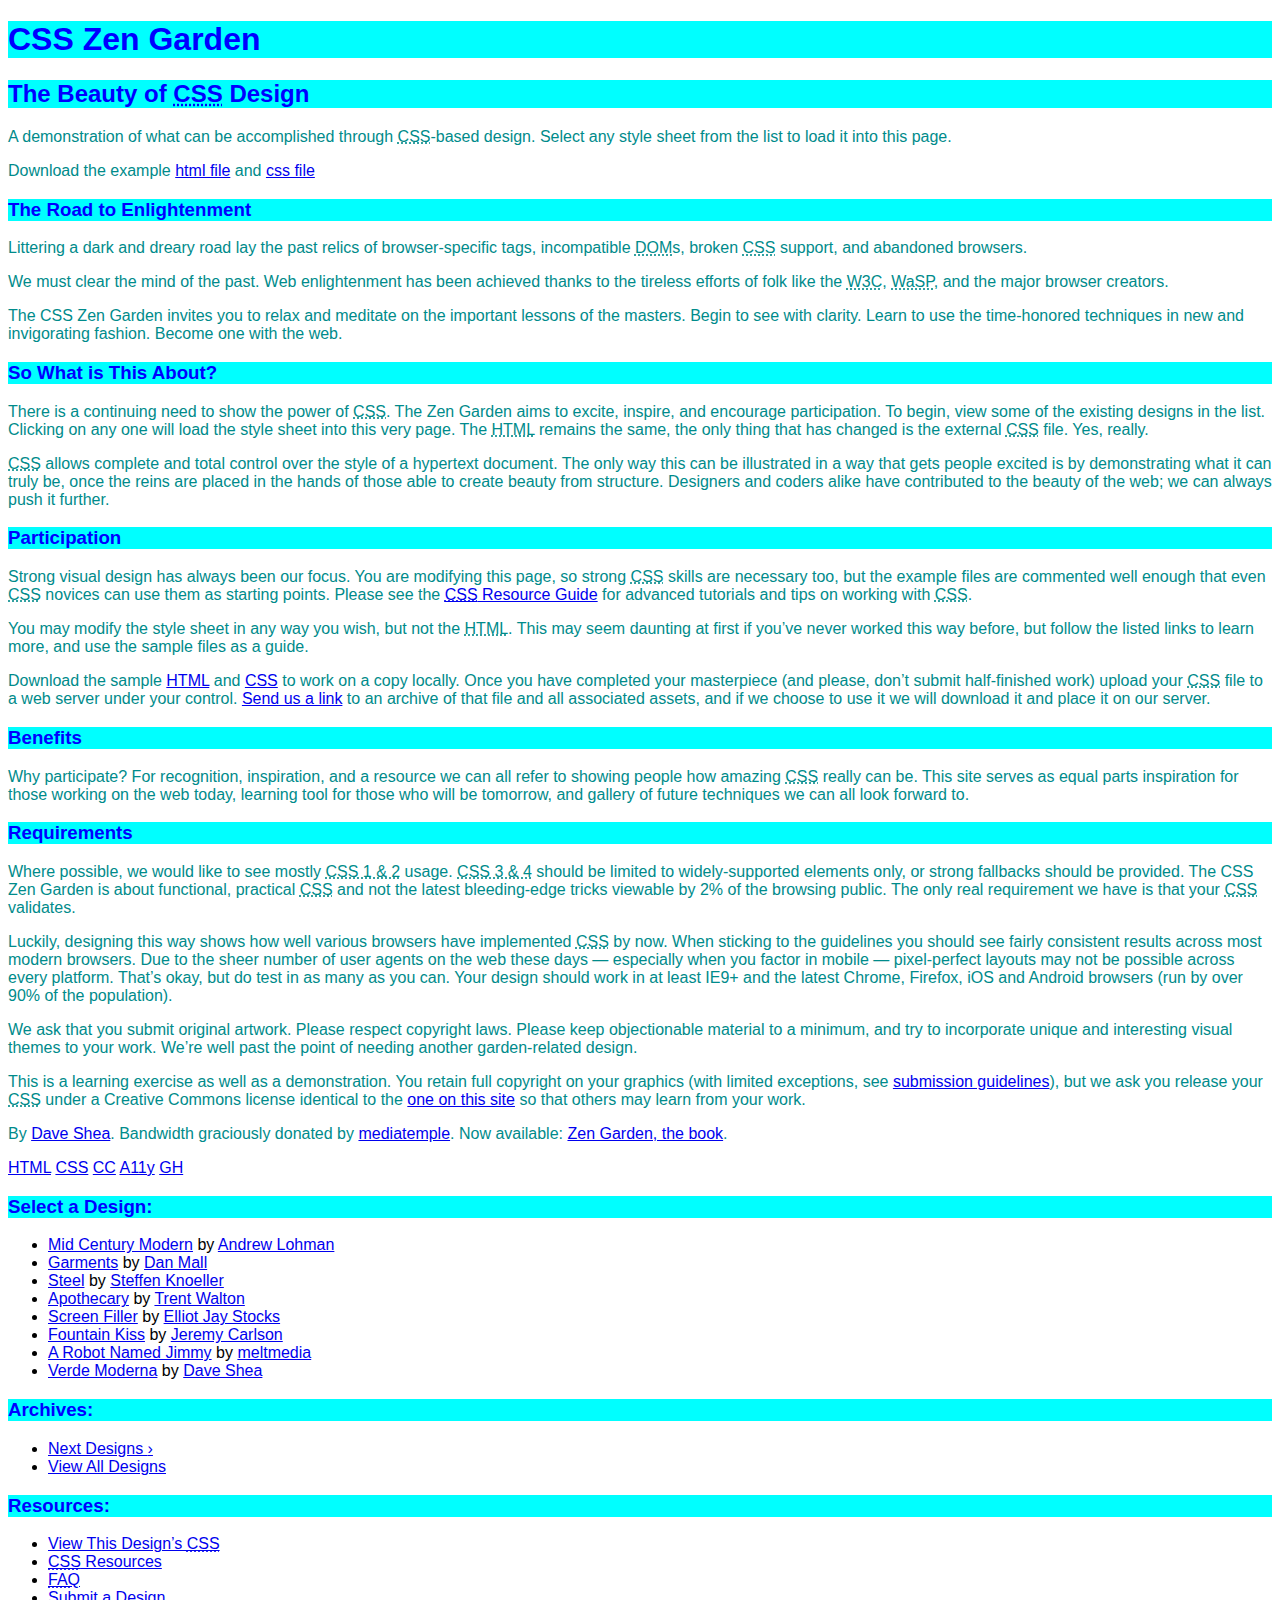
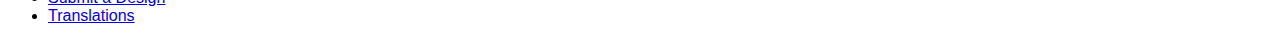
<file: wk2/ref/zen_garden/index.html>
<!DOCTYPE html>
<html lang="en">
<head>
	<meta charset="utf-8">
	<title>CSS Zen Garden: The Beauty of CSS Design</title>

	<link rel="stylesheet" media="screen" href="style.css">
	<link rel="alternate" type="application/rss+xml" title="RSS" href="http://www.csszengarden.com/zengarden.xml">

	<meta name="viewport" content="width=device-width, initial-scale=1.0">
	<meta name="author" content="Dave Shea">
	<meta name="description" content="A demonstration of what can be accomplished visually through CSS-based design.">
	<meta name="robots" content="all">


	<!--[if lt IE 9]>
	<script src="script/html5shiv.js"></script>
	<![endif]-->
</head>

<!--



	View source is a feature, not a bug. Thanks for your curiosity and
	interest in participating!

	Here are the submission guidelines for the new and improved csszengarden.com:

	- CSS3? Of course! Prefix for ALL browsers where necessary.
	- go responsive; test your layout at multiple screen sizes.
	- your browser testing baseline: IE9+, recent Chrome/Firefox/Safari, and iOS/Android
	- Graceful degradation is acceptable, and in fact highly encouraged.
	- use classes for styling. Don't use ids.
	- web fonts are cool, just make sure you have a license to share the files. Hosted 
	  services that are applied via the CSS file (ie. Google Fonts) will work fine, but
	  most that require custom HTML won't. TypeKit is supported, see the readme on this
	  page for usage instructions: https://github.com/mezzoblue/csszengarden.com/

	And a few tips on building your CSS file:

	- use :first-child, :last-child and :nth-child to get at non-classed elements
	- use ::before and ::after to create pseudo-elements for extra styling
	- use multiple background images to apply as many as you need to any element
	- use the Kellum Method for image replacement, if still needed. http://goo.gl/GXxdI
	- don't rely on the extra divs at the bottom. Use ::before and ::after instead.

		
-->

<body id="css-zen-garden">
<div class="page-wrapper">

	<section class="intro" id="zen-intro">
		<header role="banner">
			<h1>CSS Zen Garden</h1>
			<h2>The Beauty of <abbr title="Cascading Style Sheets">CSS</abbr> Design</h2>
		</header>

		<div class="summary" id="zen-summary" role="article">
			<p>A demonstration of what can be accomplished through <abbr title="Cascading Style Sheets">CSS</abbr>-based design. Select any style sheet from the list to load it into this page.</p>
			<p>Download the example <a href="/examples/index" title="This page's source HTML code, not to be modified.">html file</a> and <a href="/examples/style.css" title="This page's sample CSS, the file you may modify.">css file</a></p>
		</div>

		<div class="preamble" id="zen-preamble" role="article">
			<h3>The Road to Enlightenment</h3>
			<p>Littering a dark and dreary road lay the past relics of browser-specific tags, incompatible <abbr title="Document Object Model">DOM</abbr>s, broken <abbr title="Cascading Style Sheets">CSS</abbr> support, and abandoned browsers.</p>
			<p>We must clear the mind of the past. Web enlightenment has been achieved thanks to the tireless efforts of folk like the <abbr title="World Wide Web Consortium">W3C</abbr>, <abbr title="Web Standards Project">WaSP</abbr>, and the major browser creators.</p>
			<p>The CSS Zen Garden invites you to relax and meditate on the important lessons of the masters. Begin to see with clarity. Learn to use the time-honored techniques in new and invigorating fashion. Become one with the web.</p>
		</div>
	</section>

	<div class="main supporting" id="zen-supporting" role="main">
		<div class="explanation" id="zen-explanation" role="article">
			<h3>So What is This About?</h3>
			<p>There is a continuing need to show the power of <abbr title="Cascading Style Sheets">CSS</abbr>. The Zen Garden aims to excite, inspire, and encourage participation. To begin, view some of the existing designs in the list. Clicking on any one will load the style sheet into this very page. The <abbr title="HyperText Markup Language">HTML</abbr> remains the same, the only thing that has changed is the external <abbr title="Cascading Style Sheets">CSS</abbr> file. Yes, really.</p>
			<p><abbr title="Cascading Style Sheets">CSS</abbr> allows complete and total control over the style of a hypertext document. The only way this can be illustrated in a way that gets people excited is by demonstrating what it can truly be, once the reins are placed in the hands of those able to create beauty from structure. Designers and coders alike have contributed to the beauty of the web; we can always push it further.</p>
		</div>

		<div class="participation" id="zen-participation" role="article">
			<h3>Participation</h3>
			<p>Strong visual design has always been our focus. You are modifying this page, so strong <abbr title="Cascading Style Sheets">CSS</abbr> skills are necessary too, but the example files are commented well enough that even <abbr title="Cascading Style Sheets">CSS</abbr> novices can use them as starting points. Please see the <a href="http://www.mezzoblue.com/zengarden/resources/" title="A listing of CSS-related resources"><abbr title="Cascading Style Sheets">CSS</abbr> Resource Guide</a> for advanced tutorials and tips on working with <abbr title="Cascading Style Sheets">CSS</abbr>.</p>
			<p>You may modify the style sheet in any way you wish, but not the <abbr title="HyperText Markup Language">HTML</abbr>. This may seem daunting at first if you&#8217;ve never worked this way before, but follow the listed links to learn more, and use the sample files as a guide.</p>
			<p>Download the sample <a href="/examples/index" title="This page's source HTML code, not to be modified.">HTML</a> and <a href="/examples/style.css" title="This page's sample CSS, the file you may modify.">CSS</a> to work on a copy locally. Once you have completed your masterpiece (and please, don&#8217;t submit half-finished work) upload your <abbr title="Cascading Style Sheets">CSS</abbr> file to a web server under your control. <a href="http://www.mezzoblue.com/zengarden/submit/" title="Use the contact form to send us your CSS file">Send us a link</a> to an archive of that file and all associated assets, and if we choose to use it we will download it and place it on our server.</p>
		</div>

		<div class="benefits" id="zen-benefits" role="article">
			<h3>Benefits</h3>
			<p>Why participate? For recognition, inspiration, and a resource we can all refer to showing people how amazing <abbr title="Cascading Style Sheets">CSS</abbr> really can be. This site serves as equal parts inspiration for those working on the web today, learning tool for those who will be tomorrow, and gallery of future techniques we can all look forward to.</p>
		</div>

		<div class="requirements" id="zen-requirements" role="article">
			<h3>Requirements</h3>
			<p>Where possible, we would like to see mostly <abbr title="Cascading Style Sheets, levels 1 and 2">CSS 1 &amp; 2</abbr> usage. <abbr title="Cascading Style Sheets, levels 3 and 4">CSS 3 &amp; 4</abbr> should be limited to widely-supported elements only, or strong fallbacks should be provided. The CSS Zen Garden is about functional, practical <abbr title="Cascading Style Sheets">CSS</abbr> and not the latest bleeding-edge tricks viewable by 2% of the browsing public. The only real requirement we have is that your <abbr title="Cascading Style Sheets">CSS</abbr> validates.</p>
			<p>Luckily, designing this way shows how well various browsers have implemented <abbr title="Cascading Style Sheets">CSS</abbr> by now. When sticking to the guidelines you should see fairly consistent results across most modern browsers. Due to the sheer number of user agents on the web these days &#8212; especially when you factor in mobile &#8212; pixel-perfect layouts may not be possible across every platform. That&#8217;s okay, but do test in as many as you can. Your design should work in at least IE9+ and the latest Chrome, Firefox, iOS and Android browsers (run by over 90% of the population).</p>
			<p>We ask that you submit original artwork. Please respect copyright laws. Please keep objectionable material to a minimum, and try to incorporate unique and interesting visual themes to your work. We&#8217;re well past the point of needing another garden-related design.</p>
			<p>This is a learning exercise as well as a demonstration. You retain full copyright on your graphics (with limited exceptions, see <a href="http://www.mezzoblue.com/zengarden/submit/guidelines/">submission guidelines</a>), but we ask you release your <abbr title="Cascading Style Sheets">CSS</abbr> under a Creative Commons license identical to the <a href="http://creativecommons.org/licenses/by-nc-sa/3.0/" title="View the Zen Garden's license information.">one on this site</a> so that others may learn from your work.</p>
			<p role="contentinfo">By <a href="http://www.mezzoblue.com/">Dave Shea</a>. Bandwidth graciously donated by <a href="http://www.mediatemple.net/">mediatemple</a>. Now available: <a href="http://www.amazon.com/exec/obidos/ASIN/0321303474/mezzoblue-20/">Zen Garden, the book</a>.</p>
		</div>

		<footer>
			<a href="http://validator.w3.org/check/referer" title="Check the validity of this site&#8217;s HTML" class="zen-validate-html">HTML</a>
			<a href="http://jigsaw.w3.org/css-validator/check/referer" title="Check the validity of this site&#8217;s CSS" class="zen-validate-css">CSS</a>
			<a href="http://creativecommons.org/licenses/by-nc-sa/3.0/" title="View the Creative Commons license of this site: Attribution-NonCommercial-ShareAlike." class="zen-license">CC</a>
			<a href="http://mezzoblue.com/zengarden/faq/#aaa" title="Read about the accessibility of this site" class="zen-accessibility">A11y</a>
			<a href="https://github.com/mezzoblue/csszengarden.com" title="Fork this site on Github" class="zen-github">GH</a>
		</footer>

	</div>


	<aside class="sidebar" role="complementary">
		<div class="wrapper">

			<div class="design-selection" id="design-selection">
				<h3 class="select">Select a Design:</h3>
				<nav role="navigation">
					<ul>
					<li>
						<a href="/221/" class="design-name">Mid Century Modern</a> by						<a href="http://andrewlohman.com/" class="designer-name">Andrew Lohman</a>
					</li>					<li>
						<a href="/220/" class="design-name">Garments</a> by						<a href="http://danielmall.com/" class="designer-name">Dan Mall</a>
					</li>					<li>
						<a href="/219/" class="design-name">Steel</a> by						<a href="http://steffen-knoeller.de" class="designer-name">Steffen Knoeller</a>
					</li>					<li>
						<a href="/218/" class="design-name">Apothecary</a> by						<a href="http://trentwalton.com" class="designer-name">Trent Walton</a>
					</li>					<li>
						<a href="/217/" class="design-name">Screen Filler</a> by						<a href="http://elliotjaystocks.com/" class="designer-name">Elliot Jay Stocks</a>
					</li>					<li>
						<a href="/216/" class="design-name">Fountain Kiss</a> by						<a href="http://jeremycarlson.com" class="designer-name">Jeremy Carlson</a>
					</li>					<li>
						<a href="/215/" class="design-name">A Robot Named Jimmy</a> by						<a href="http://meltmedia.com/" class="designer-name">meltmedia</a>
					</li>					<li>
						<a href="/214/" class="design-name">Verde Moderna</a> by						<a href="http://www.mezzoblue.com/" class="designer-name">Dave Shea</a>
					</li>					</ul>
				</nav>
			</div>

			<div class="design-archives" id="design-archives">
				<h3 class="archives">Archives:</h3>
				<nav role="navigation">
					<ul>
						<li class="next">
							<a href="/214/page1">
								Next Designs <span class="indicator">&rsaquo;</span>
							</a>
						</li>
						<li class="viewall">
							<a href="http://www.mezzoblue.com/zengarden/alldesigns/" title="View every submission to the Zen Garden.">
								View All Designs							</a>
						</li>
					</ul>
				</nav>
			</div>

			<div class="zen-resources" id="zen-resources">
				<h3 class="resources">Resources:</h3>
				<ul>
					<li class="view-css">
						<a href="/214/214.css" title="View the source CSS file of the currently-viewed design.">
							View This Design&#8217;s <abbr title="Cascading Style Sheets">CSS</abbr>						</a>
					</li>
					<li class="css-resources">
						<a href="http://www.mezzoblue.com/zengarden/resources/" title="Links to great sites with information on using CSS.">
							<abbr title="Cascading Style Sheets">CSS</abbr> Resources						</a>
					</li>
					<li class="zen-faq">
						<a href="http://www.mezzoblue.com/zengarden/faq/" title="A list of Frequently Asked Questions about the Zen Garden.">
							<abbr title="Frequently Asked Questions">FAQ</abbr>						</a>
					</li>
					<li class="zen-submit">
						<a href="http://www.mezzoblue.com/zengarden/submit/" title="Send in your own CSS file.">
							Submit a Design						</a>
					</li>
					<li class="zen-translations">
						<a href="http://www.mezzoblue.com/zengarden/translations/" title="View translated versions of this page.">
							Translations						</a>
					</li>
				</ul>
			</div>
		</div>
	</aside>


</div>

<!--

	These superfluous divs/spans were originally provided as catch-alls to add extra imagery.
	These days we have full ::before and ::after support, favour using those instead.
	These only remain for historical design compatibility. They might go away one day.
		
-->
<div class="extra1" role="presentation"></div><div class="extra2" role="presentation"></div><div class="extra3" role="presentation"></div>
<div class="extra4" role="presentation"></div><div class="extra5" role="presentation"></div><div class="extra6" role="presentation"></div>

</body>
</html>
</file>
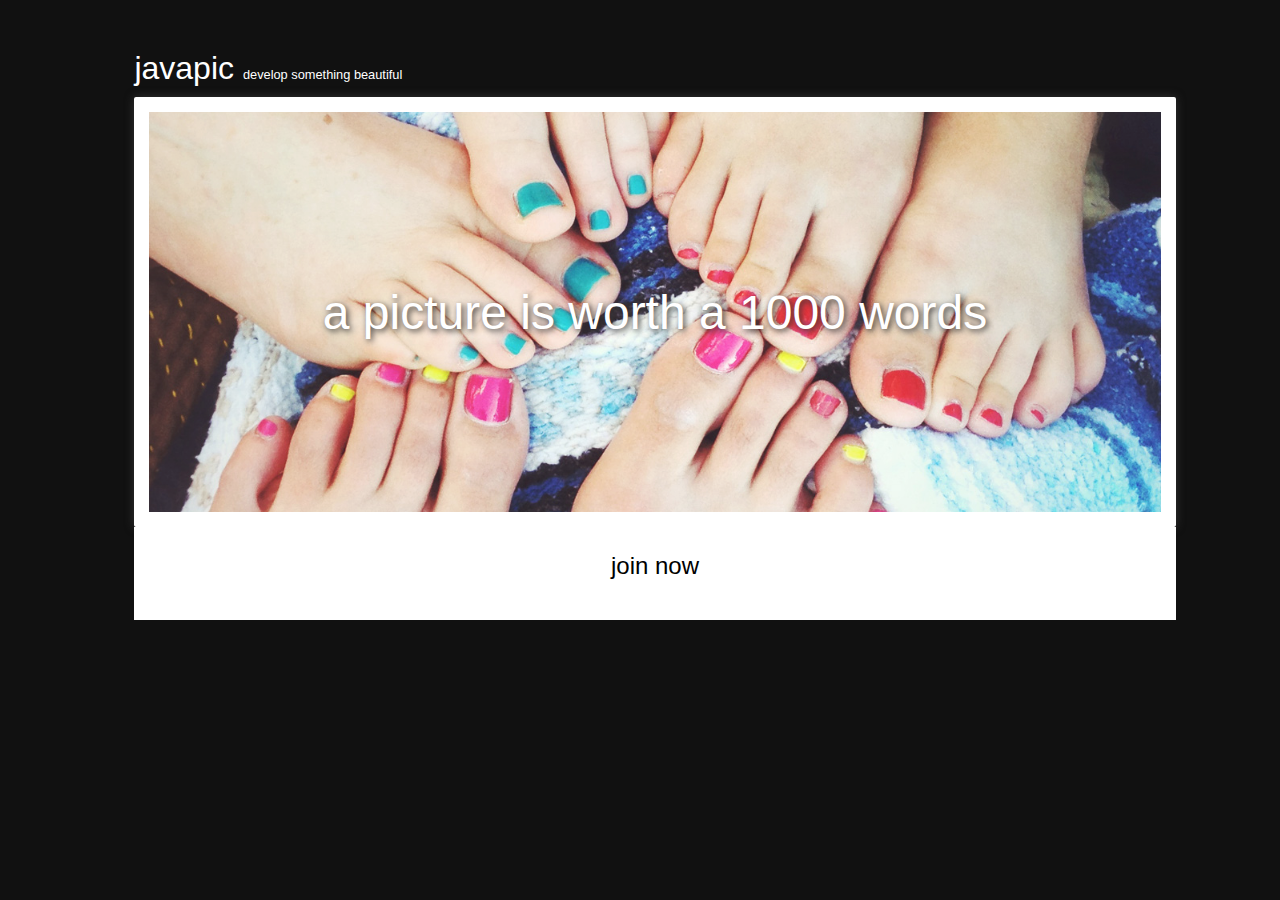
<file: wk7/examples/javapic/index.html>
<!DOCTYPE html>
<html lang="en">
<head>
    <meta charset="UTF-8">
    <title>javapic</title>
    <link rel="stylesheet" href="css/style.css" />
</head>
<body>

<main>
    <header>javapic <span class="tagline">develop something beautiful</span></header>
    <div id="jumbotron" class="jumbotron">
        <div>a picture is worth a 1000 words</div>
    </div>
    <div class="bottom_jumbo"><a href="join.html">join now</a></div>

</main>

</body>
</html>
</file>
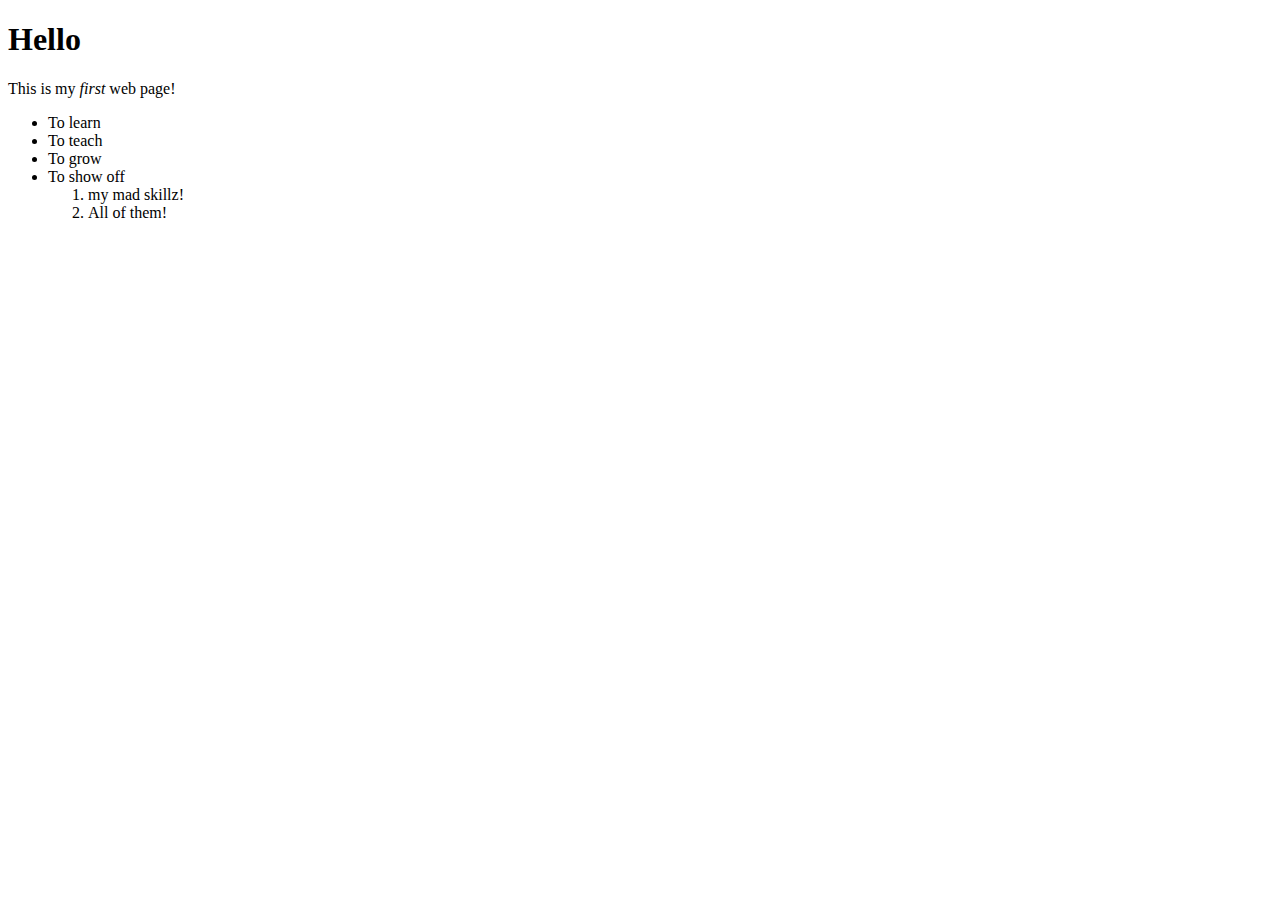
<file: wk2/notebooks/examples/hello.html>
<!DOCTYPE html>
<html>
<head>
	<title>My first web page!</title>
</head>
  <body>
<h1>Hello</h1>
	<p>This is my <i>first</i> web page!</p>
	<ul>
		
		<li>To learn</li>
		<li>To teach</li>
		<li>To grow</li>
		<li>
		    To show off
			<ol>
			<li>my mad skillz!</li>
			<li>All of them!</li>
			</ol>
		</li>
	</ul>

  </body>
</html>
</file>
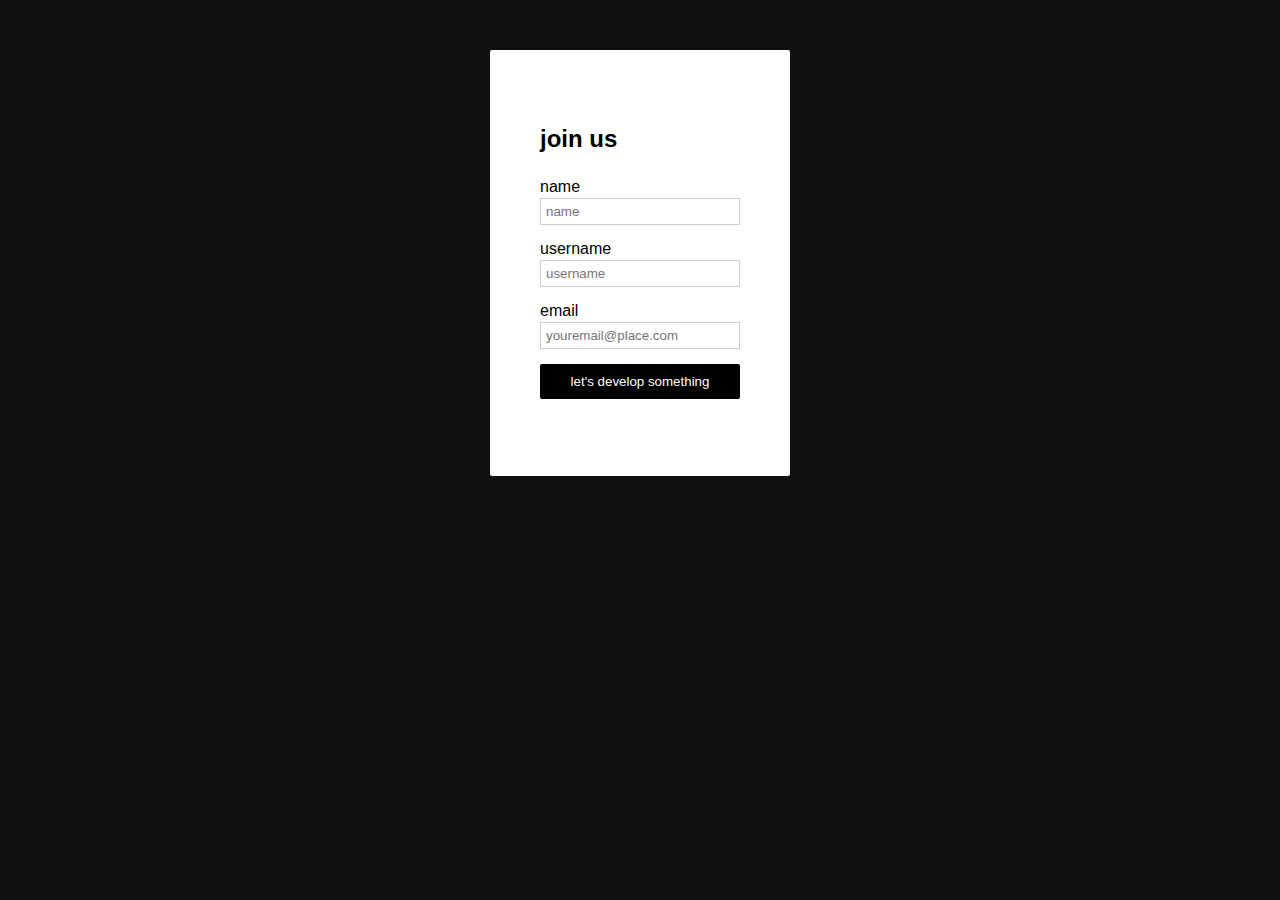
<file: wk7/examples/javapic/join.html>
<!DOCTYPE html>
<html lang="en">
<head>
    <meta charset="UTF-8">
    <title>javapic</title>
    <link rel="stylesheet" href="css/style.css" />
</head>
<body>

<main>
    <section class="signup">
        <h2>join us</h2>
        <form id="signup" method="post">
            <label for="name">name</label>
            <input type="text" name="name" placeholder="name" required/>
            <label for="username">username</label>
            <input type="text" name="username" placeholder="username" required/>
            <label for="email">email</label>
            <input type="email" name="email" placeholder="youremail@place.com" required/>

            <input type="submit" name="submit" id="submit" value="let's develop something" />
        </form>
    </section>
</main>

</body>
</html>
</file>
<file: wk2/ref/zen_garden/style.css>
body {

	font-family: Arial, Verdana, sans-serif;
}

h1, h2, h3 {
	color: blue;
	background-color: cyan;
	font-family: Arial;
}

p {
	color: DarkCyan;
	font-family: Arial;
}
</file>
<file: wk7/examples/javapic/css/style.css>
body {
    background-color: #111;
    font-family: Helvetica;
}

header {
    color: #fff;
    font-size: 2em;
    margin: 10px 0;
}

.tagline {
    font-size: .4em;
}

main {
    width: 80%;
    max-width: 1024px;
    margin: 50px auto;
}

/**------------ Jumbotron's Styling -----------------**/

.jumbotron {
    width: 100%;
    height: 400px;
    background-image: url("../images/pdxcg_05.jpg");
    background-size: 1024px;
    background-position: center;
    border: solid 15px #fff;
    border-radius: 2px;
    box-shadow: 0px 0px 10px #333;
    color: #fff;

}

.jumbotron div {
    background-color: rgba(255,255,255,.1);
    display: flex;
    align-items: center;
    justify-content: center;
    font-size: 3em;
    text-shadow: 2px 2px 6px #333;
    width: 100%;
    height: 100%
}

.bottom_jumbo {
    text-align: center;
    width: 100%;
    border: solid 15px #fff;
    border-top: none;
    padding: 25px 0;
    background-color: #fff;
}

.bottom_jumbo a {
    color: #000;
    text-decoration: none;
    font-size: 1.5em;
}

.bottom_jumbo a:hover {
    color: #ccc;
}

/**------------------ Form Styling----------------- **/
.signup {
    width: 200px;
    background-color: #fff;
    margin: 0 auto;
    padding: 75px 50px;
    border-radius: 2px;
}

.signup h2 {
    margin: 0 0 25px;
}

label, input {
    display: block;
    margin: 2px 0;
    width: 100%;
}

label {
    margin-top: 15px;
}

input {
    box-sizing: border-box;
    border: 1px solid #ccc;
    padding: 5px;
}

.signup input[type="submit"] {
    margin-top: 15px;
    padding: 10px;
    background-color: #000;
    border: none;
    color: #fff;
    border-radius: 2px;
}

/**----------- Gallery Styles -------------**/
.gallery_page header {
    color: #fff;
}

.gallery li {
    width: 200px;
    height: 180px;
    list-style: none;
    position: relative;
    overflow: hidden;

    margin: 15px 15px 0 0;
    display: inline-block;
    border: 10px solid #fff;
    border-bottom: 40px solid #fff;
    border-radius: 2px;
}

.gallery img {
    position: absolute;
    left: 50%;
    top: 50%;
    height: 300px;
    -webkit-transform: translate(-50%,-50%);
    -ms-transform: translate(-50%,-50%);
    transform: translate(-50%,-50%);
}

.display_img {
    position: fixed;
    top: 0;
    bottom: 0;
    left: 0;
    right: 0;
    padding: 100px;
    background-color: rgba(0,0,0,.5);
}

.display_img img {
    display: block;
    margin: 0 auto;
    height: 100%;
    border: 10px solid #fff;
    border-bottom: 40px solid #fff;
    border-radius: 2px;
    background-color: #fff;

}

.display_none {
    display: none;
}
</file>
